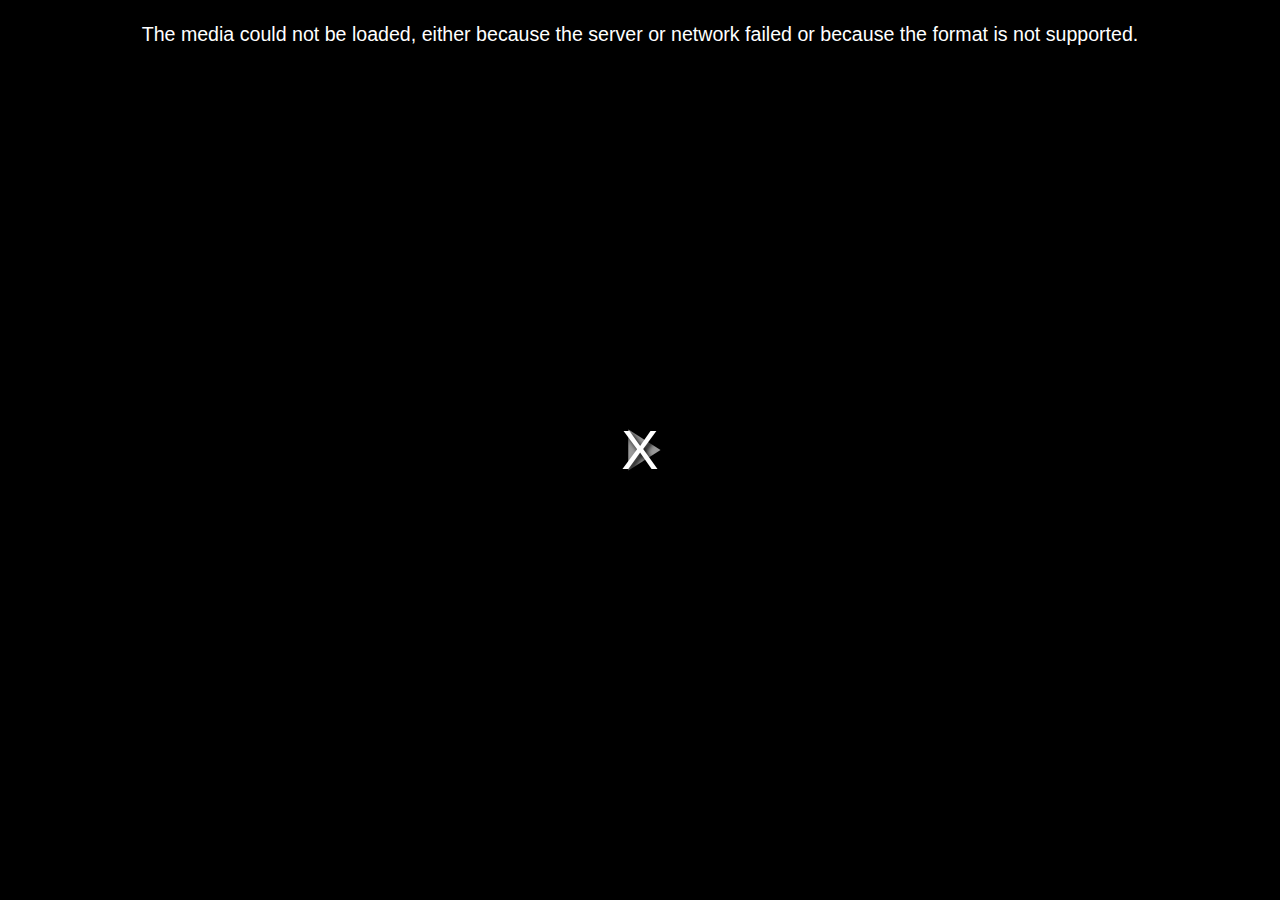
<file: content.html>
<html>
	<head>
		<meta charset='utf-8' />
		<meta http-equiv="X-UA-Compatible" content="chrome=1" />
		<meta name="description" content="War News Stream" />
		<title>War News Stream</title>
		<link href="video-js.min.css" rel="stylesheet">
		<link href="player-skin.css" rel="stylesheet">
        <script src="video.min.js"></script>
		<script src="videojs-contrib-hls.min.js"></script>
	</head>
	<body text="#AE0000" style="margin: 0px; padding:0px; height: 100%; width: 100%; overflow:hidden;" bgcolor="#000000">
		<video id="player" class="video-js vjs-default-skin" style="outline:none; width:100%; height:100%;" controls preload="auto" data-setup='{}'>
			<source src="https://hls.ssh101.com/live/05617932584/index.m3u8" type="application/x-mpegURL">
		</video>
		<script>
			var player = videojs('player');
			player.play();
		</script>
	</body>
</html>
</file>
<file: player-skin.css>
.video-js .vjs-menu-button-inline.vjs-slider-active,.video-js .vjs-menu-button-inline:focus,.video-js .vjs-menu-button-inline:hover,.video-js.vjs-no-flex .vjs-menu-button-inline {
    width: 10em
}

.video-js .vjs-controls-disabled .vjs-big-play-button {
    display: none!important
}

.video-js .vjs-control {
    width: 3em
}

.video-js .vjs-menu-button-inline:before {
    width: 1.5em
}

.vjs-menu-button-inline .vjs-menu {
    left: 3em
}

.vjs-paused.vjs-has-started.video-js .vjs-big-play-button,.video-js.vjs-ended .vjs-big-play-button,.video-js.vjs-paused .vjs-big-play-button {
    display: block
}

.video-js .vjs-load-progress div,.vjs-seeking .vjs-big-play-button,.vjs-waiting .vjs-big-play-button {
    display: none!important
}

.video-js .vjs-mouse-display:after,.video-js .vjs-play-progress:after {
    padding: 0 .4em .3em
}

.video-js.vjs-ended .vjs-loading-spinner {
    display: none;
}

.video-js.vjs-ended .vjs-big-play-button {
    display: block !important;
}

.video-js *,.video-js:after,.video-js:before {
    box-sizing: inherit;
    font-size: inherit;
    color: inherit;
    line-height: inherit
}

.video-js.vjs-fullscreen,.video-js.vjs-fullscreen .vjs-tech {
    width: 100%!important;
    height: 100%!important
}

.video-js {
    font-size: 14px;
    overflow: hidden
}

.video-js .vjs-control {
    color: inherit
}

.video-js .vjs-menu-button-inline:hover,.video-js.vjs-no-flex .vjs-menu-button-inline {
    width: 8.35em
}

.video-js .vjs-volume-menu-button.vjs-volume-menu-button-horizontal:hover .vjs-menu .vjs-menu-content {
    height: 3em;
    width: 6.35em
}

.video-js .vjs-control:focus:before,.video-js .vjs-control:hover:before {
    text-shadow: 0 0 1em #fff,0 0 1em #fff,0 0 1em #fff
}

.video-js .vjs-spacer,.video-js .vjs-time-control {
    display: -webkit-box;
    display: -moz-box;
    display: -ms-flexbox;
    display: -webkit-flex;
    display: flex;
    -webkit-box-flex: 1 1 auto;
    -moz-box-flex: 1 1 auto;
    -webkit-flex: 1 1 auto;
    -ms-flex: 1 1 auto;
    flex: 1 1 auto
}

.video-js .vjs-time-control {
    -webkit-box-flex: 0 1 auto;
    -moz-box-flex: 0 1 auto;
    -webkit-flex: 0 1 auto;
    -ms-flex: 0 1 auto;
    flex: 0 1 auto;
    width: auto
}

.video-js .vjs-time-control.vjs-time-divider {
    width: 14px
}

.video-js .vjs-time-control.vjs-time-divider div {
    width: 100%;
    text-align: center
}

.video-js .vjs-time-control.vjs-current-time {
    margin-left: 1em
}

.video-js .vjs-time-control .vjs-current-time-display,.video-js .vjs-time-control .vjs-duration-display {
    width: 100%
}

.video-js .vjs-time-control .vjs-current-time-display {
    text-align: right
}

.video-js .vjs-time-control .vjs-duration-display {
    text-align: left
}

.video-js .vjs-play-progress:before,.video-js .vjs-progress-control .vjs-play-progress:before,.video-js .vjs-remaining-time,.video-js .vjs-volume-level:after,.video-js .vjs-volume-level:before,.video-js.vjs-live .vjs-time-control.vjs-current-time,.video-js.vjs-live .vjs-time-control.vjs-duration,.video-js.vjs-live .vjs-time-control.vjs-time-divider,.video-js.vjs-no-flex .vjs-time-control.vjs-remaining-time {
    display: none
}

.video-js.vjs-no-flex .vjs-time-control {
    display: table-cell;
    width: 4em
}

.video-js .vjs-progress-control {
    position: absolute;
    left: 0;
    right: 0;
    width: 100%;
    height: .5em;
    top: -.5em
}

.video-js .vjs-progress-control .vjs-load-progress,.video-js .vjs-progress-control .vjs-play-progress,.video-js .vjs-progress-control .vjs-progress-holder {
    height: 100%
}

.video-js .vjs-progress-control .vjs-progress-holder {
    margin: 0
}

.video-js .vjs-progress-control:hover {
    height: 1.5em;
    top: -1.5em
}

.video-js .vjs-control-bar {
    -webkit-transition: -webkit-transform .1s ease 0s;
    -moz-transition: -moz-transform .1s ease 0s;
    -ms-transition: -ms-transform .1s ease 0s;
    -o-transition: -o-transform .1s ease 0s;
    transition: transform .1s ease 0s
}

.video-js.not-hover.vjs-has-started.vjs-paused.vjs-user-active .vjs-control-bar,.video-js.not-hover.vjs-has-started.vjs-paused.vjs-user-inactive .vjs-control-bar,.video-js.not-hover.vjs-has-started.vjs-playing.vjs-user-active .vjs-control-bar,.video-js.not-hover.vjs-has-started.vjs-playing.vjs-user-inactive .vjs-control-bar,.video-js.vjs-has-started.vjs-playing.vjs-user-inactive .vjs-control-bar {
    visibility: visible;
    opacity: 1;
    -webkit-backface-visibility: hidden;
    -webkit-transform: translateY(3em);
    -moz-transform: translateY(3em);
    -ms-transform: translateY(3em);
    -o-transform: translateY(3em);
    transform: translateY(3em);
    -webkit-transition: -webkit-transform 1s ease 0s;
    -moz-transition: -moz-transform 1s ease 0s;
    -ms-transition: -ms-transform 1s ease 0s;
    -o-transition: -o-transform 1s ease 0s;
    transition: transform 1s ease 0s
}

.video-js.not-hover.vjs-has-started.vjs-paused.vjs-user-active .vjs-progress-control,.video-js.not-hover.vjs-has-started.vjs-paused.vjs-user-inactive .vjs-progress-control,.video-js.not-hover.vjs-has-started.vjs-playing.vjs-user-active .vjs-progress-control,.video-js.not-hover.vjs-has-started.vjs-playing.vjs-user-inactive .vjs-progress-control,.video-js.vjs-has-started.vjs-playing.vjs-user-inactive .vjs-progress-control {
    height: .25em;
    top: -.25em;
    pointer-events: none;
    -webkit-transition: height 1s,top 1s;
    -moz-transition: height 1s,top 1s;
    -ms-transition: height 1s,top 1s;
    -o-transition: height 1s,top 1s;
    transition: height 1s,top 1s
}

.video-js.not-hover.vjs-has-started.vjs-paused.vjs-user-active.vjs-fullscreen .vjs-progress-control,.video-js.not-hover.vjs-has-started.vjs-paused.vjs-user-inactive.vjs-fullscreen .vjs-progress-control,.video-js.not-hover.vjs-has-started.vjs-playing.vjs-user-active.vjs-fullscreen .vjs-progress-control,.video-js.not-hover.vjs-has-started.vjs-playing.vjs-user-inactive.vjs-fullscreen .vjs-progress-control,.video-js.vjs-has-started.vjs-playing.vjs-user-inactive.vjs-fullscreen .vjs-progress-control {
    opacity: 0;
    -webkit-transition: opacity 1s ease 1s;
    -moz-transition: opacity 1s ease 1s;
    -ms-transition: opacity 1s ease 1s;
    -o-transition: opacity 1s ease 1s;
    transition: opacity 1s ease 1s
}

.video-js.vjs-live .vjs-live-control {
    margin-left: 1em
}

.video-js .vjs-big-play-button {
    top: 50%;
    left: 50%;
    margin-left: -1em;
    margin-top: -1em;
    width: 2em;
    height: 2em;
    line-height: 2em;
    border: none;
    border-radius: 50%;
    font-size: 3.5em;
    background-color: rgba(0,0,0,.45);
    color: #fff;
    -webkit-transition: border-color .4s,outline .4s,background-color .4s;
    -moz-transition: border-color .4s,outline .4s,background-color .4s;
    -ms-transition: border-color .4s,outline .4s,background-color .4s;
    -o-transition: border-color .4s,outline .4s,background-color .4s;
    transition: border-color .4s,outline .4s,background-color .4s
}

.video-js .vjs-menu-button-popup .vjs-menu {
    left: -3em
}

.video-js .vjs-menu-button-popup .vjs-menu .vjs-menu-content {
    background-color: transparent;
    width: 12em;
    left: -1.5em;
    padding-bottom: .5em
}

.video-js .vjs-menu-button-popup .vjs-menu .vjs-menu-item,.video-js .vjs-menu-button-popup .vjs-menu .vjs-menu-title {
    background-color: #151b17;
    margin: .3em 0;
    padding: .5em;
    border-radius: .3em
}

.video-js .vjs-menu-button-popup .vjs-menu .vjs-menu-item.vjs-selected {
    background-color: #2483d5
}

.video-js .vjs-big-play-button {
    background-color: rgba(0,0,0,0.5);
    font-size: 5em;
    border-radius: 0%;
    height: 1.8em !important;
    line-height: 1.8em !important;
    margin-top: -0.9em !important
}

.video-js:hover .vjs-big-play-button,.video-js .vjs-big-play-button:focus,.video-js .vjs-big-play-button:active {
    background-color: rgba(0,0,0,0.5)
}

.video-js .vjs-loading-spinner {
    border-color: rgba(0,0,0,0.5)
}

.video-js .vjs-control-bar2 {
    background-color: #000000
}

.video-js .vjs-control-bar {
    background-color: #000000 !important;
    color: #ffffff;
    font-size: 12px
}

.video-js .vjs-play-progress,.video-js  .vjs-volume-level {
    background-color: #ffffff
}
</file>
<file: video-js.min.css>
.video-js .vjs-big-play-button .vjs-icon-placeholder:before,.video-js .vjs-modal-dialog,.vjs-button>.vjs-icon-placeholder:before,.vjs-modal-dialog .vjs-modal-dialog-content{position:absolute;top:0;left:0;width:100%;height:100%}.video-js .vjs-big-play-button .vjs-icon-placeholder:before,.vjs-button>.vjs-icon-placeholder:before{text-align:center}@font-face{font-family:VideoJS;src:url(font/VideoJS.eot?#iefix) format("eot")}@font-face{font-family:VideoJS;src:url([data-uri]) format("woff"),url([data-uri]) format("truetype");font-weight:400;font-style:normal}.video-js .vjs-big-play-button .vjs-icon-placeholder:before,.video-js .vjs-play-control .vjs-icon-placeholder,.vjs-icon-play{font-family:VideoJS;font-weight:400;font-style:normal}.video-js .vjs-big-play-button .vjs-icon-placeholder:before,.video-js .vjs-play-control .vjs-icon-placeholder:before,.vjs-icon-play:before{content:"\f101"}.vjs-icon-play-circle{font-family:VideoJS;font-weight:400;font-style:normal}.vjs-icon-play-circle:before{content:"\f102"}.video-js .vjs-play-control.vjs-playing .vjs-icon-placeholder,.vjs-icon-pause{font-family:VideoJS;font-weight:400;font-style:normal}.video-js .vjs-play-control.vjs-playing .vjs-icon-placeholder:before,.vjs-icon-pause:before{content:"\f103"}.video-js .vjs-mute-control.vjs-vol-0 .vjs-icon-placeholder,.vjs-icon-volume-mute{font-family:VideoJS;font-weight:400;font-style:normal}.video-js .vjs-mute-control.vjs-vol-0 .vjs-icon-placeholder:before,.vjs-icon-volume-mute:before{content:"\f104"}.video-js .vjs-mute-control.vjs-vol-1 .vjs-icon-placeholder,.vjs-icon-volume-low{font-family:VideoJS;font-weight:400;font-style:normal}.video-js .vjs-mute-control.vjs-vol-1 .vjs-icon-placeholder:before,.vjs-icon-volume-low:before{content:"\f105"}.video-js .vjs-mute-control.vjs-vol-2 .vjs-icon-placeholder,.vjs-icon-volume-mid{font-family:VideoJS;font-weight:400;font-style:normal}.video-js .vjs-mute-control.vjs-vol-2 .vjs-icon-placeholder:before,.vjs-icon-volume-mid:before{content:"\f106"}.video-js .vjs-mute-control .vjs-icon-placeholder,.vjs-icon-volume-high{font-family:VideoJS;font-weight:400;font-style:normal}.video-js .vjs-mute-control .vjs-icon-placeholder:before,.vjs-icon-volume-high:before{content:"\f107"}.video-js .vjs-fullscreen-control .vjs-icon-placeholder,.vjs-icon-fullscreen-enter{font-family:VideoJS;font-weight:400;font-style:normal}.video-js .vjs-fullscreen-control .vjs-icon-placeholder:before,.vjs-icon-fullscreen-enter:before{content:"\f108"}.video-js.vjs-fullscreen .vjs-fullscreen-control .vjs-icon-placeholder,.vjs-icon-fullscreen-exit{font-family:VideoJS;font-weight:400;font-style:normal}.video-js.vjs-fullscreen .vjs-fullscreen-control .vjs-icon-placeholder:before,.vjs-icon-fullscreen-exit:before{content:"\f109"}.vjs-icon-square{font-family:VideoJS;font-weight:400;font-style:normal}.vjs-icon-square:before{content:"\f10a"}.vjs-icon-spinner{font-family:VideoJS;font-weight:400;font-style:normal}.vjs-icon-spinner:before{content:"\f10b"}.video-js .vjs-subs-caps-button .vjs-icon-placeholder,.video-js .vjs-subtitles-button .vjs-icon-placeholder,.video-js.video-js:lang(en-AU) .vjs-subs-caps-button .vjs-icon-placeholder,.video-js.video-js:lang(en-GB) .vjs-subs-caps-button .vjs-icon-placeholder,.video-js.video-js:lang(en-IE) .vjs-subs-caps-button .vjs-icon-placeholder,.video-js.video-js:lang(en-NZ) .vjs-subs-caps-button .vjs-icon-placeholder,.vjs-icon-subtitles{font-family:VideoJS;font-weight:400;font-style:normal}.video-js .vjs-subs-caps-button .vjs-icon-placeholder:before,.video-js .vjs-subtitles-button .vjs-icon-placeholder:before,.video-js.video-js:lang(en-AU) .vjs-subs-caps-button .vjs-icon-placeholder:before,.video-js.video-js:lang(en-GB) .vjs-subs-caps-button .vjs-icon-placeholder:before,.video-js.video-js:lang(en-IE) .vjs-subs-caps-button .vjs-icon-placeholder:before,.video-js.video-js:lang(en-NZ) .vjs-subs-caps-button .vjs-icon-placeholder:before,.vjs-icon-subtitles:before{content:"\f10c"}.video-js .vjs-captions-button .vjs-icon-placeholder,.video-js:lang(en) .vjs-subs-caps-button .vjs-icon-placeholder,.video-js:lang(fr-CA) .vjs-subs-caps-button .vjs-icon-placeholder,.vjs-icon-captions{font-family:VideoJS;font-weight:400;font-style:normal}.video-js .vjs-captions-button .vjs-icon-placeholder:before,.video-js:lang(en) .vjs-subs-caps-button .vjs-icon-placeholder:before,.video-js:lang(fr-CA) .vjs-subs-caps-button .vjs-icon-placeholder:before,.vjs-icon-captions:before{content:"\f10d"}.video-js .vjs-chapters-button .vjs-icon-placeholder,.vjs-icon-chapters{font-family:VideoJS;font-weight:400;font-style:normal}.video-js .vjs-chapters-button .vjs-icon-placeholder:before,.vjs-icon-chapters:before{content:"\f10e"}.vjs-icon-share{font-family:VideoJS;font-weight:400;font-style:normal}.vjs-icon-share:before{content:"\f10f"}.vjs-icon-cog{font-family:VideoJS;font-weight:400;font-style:normal}.vjs-icon-cog:before{content:"\f110"}.video-js .vjs-play-progress,.video-js .vjs-volume-level,.vjs-icon-circle{font-family:VideoJS;font-weight:400;font-style:normal}.video-js .vjs-play-progress:before,.video-js .vjs-volume-level:before,.vjs-icon-circle:before{content:"\f111"}.vjs-icon-circle-outline{font-family:VideoJS;font-weight:400;font-style:normal}.vjs-icon-circle-outline:before{content:"\f112"}.vjs-icon-circle-inner-circle{font-family:VideoJS;font-weight:400;font-style:normal}.vjs-icon-circle-inner-circle:before{content:"\f113"}.vjs-icon-hd{font-family:VideoJS;font-weight:400;font-style:normal}.vjs-icon-hd:before{content:"\f114"}.video-js .vjs-control.vjs-close-button .vjs-icon-placeholder,.vjs-icon-cancel{font-family:VideoJS;font-weight:400;font-style:normal}.video-js .vjs-control.vjs-close-button .vjs-icon-placeholder:before,.vjs-icon-cancel:before{content:"\f115"}.video-js .vjs-play-control.vjs-ended .vjs-icon-placeholder,.vjs-icon-replay{font-family:VideoJS;font-weight:400;font-style:normal}.video-js .vjs-play-control.vjs-ended .vjs-icon-placeholder:before,.vjs-icon-replay:before{content:"\f116"}.vjs-icon-facebook{font-family:VideoJS;font-weight:400;font-style:normal}.vjs-icon-facebook:before{content:"\f117"}.vjs-icon-gplus{font-family:VideoJS;font-weight:400;font-style:normal}.vjs-icon-gplus:before{content:"\f118"}.vjs-icon-linkedin{font-family:VideoJS;font-weight:400;font-style:normal}.vjs-icon-linkedin:before{content:"\f119"}.vjs-icon-twitter{font-family:VideoJS;font-weight:400;font-style:normal}.vjs-icon-twitter:before{content:"\f11a"}.vjs-icon-tumblr{font-family:VideoJS;font-weight:400;font-style:normal}.vjs-icon-tumblr:before{content:"\f11b"}.vjs-icon-pinterest{font-family:VideoJS;font-weight:400;font-style:normal}.vjs-icon-pinterest:before{content:"\f11c"}.video-js .vjs-descriptions-button .vjs-icon-placeholder,.vjs-icon-audio-description{font-family:VideoJS;font-weight:400;font-style:normal}.video-js .vjs-descriptions-button .vjs-icon-placeholder:before,.vjs-icon-audio-description:before{content:"\f11d"}.video-js .vjs-audio-button .vjs-icon-placeholder,.vjs-icon-audio{font-family:VideoJS;font-weight:400;font-style:normal}.video-js .vjs-audio-button .vjs-icon-placeholder:before,.vjs-icon-audio:before{content:"\f11e"}.video-js{display:block;vertical-align:top;box-sizing:border-box;color:#fff;background-color:#000;position:relative;padding:0;font-size:10px;line-height:1;font-weight:400;font-style:normal;font-family:Arial,Helvetica,sans-serif}.video-js:-moz-full-screen{position:absolute}.video-js:-webkit-full-screen{width:100%!important;height:100%!important}.video-js[tabindex="-1"]{outline:0}.video-js *,.video-js :after,.video-js :before{box-sizing:inherit}.video-js ul{font-family:inherit;font-size:inherit;line-height:inherit;list-style-position:outside;margin-left:0;margin-right:0;margin-top:0;margin-bottom:0}.video-js.vjs-16-9,.video-js.vjs-4-3,.video-js.vjs-fluid{width:100%;max-width:100%;height:0}.video-js.vjs-16-9{padding-top:56.25%}.video-js.vjs-4-3{padding-top:75%}.video-js.vjs-fill{width:100%;height:100%}.video-js .vjs-tech{position:absolute;top:0;left:0;width:100%;height:100%}body.vjs-full-window{padding:0;margin:0;height:100%;overflow-y:auto}.vjs-full-window .video-js.vjs-fullscreen{position:fixed;overflow:hidden;z-index:1000;left:0;top:0;bottom:0;right:0}.video-js.vjs-fullscreen{width:100%!important;height:100%!important;padding-top:0!important}.video-js.vjs-fullscreen.vjs-user-inactive{cursor:none}.vjs-hidden{display:none!important}.vjs-disabled{opacity:.5;cursor:default}.video-js .vjs-offscreen{height:1px;left:-9999px;position:absolute;top:0;width:1px}.vjs-lock-showing{display:block!important;opacity:1;visibility:visible}.vjs-no-js{padding:20px;color:#fff;background-color:#000;font-size:18px;font-family:Arial,Helvetica,sans-serif;text-align:center;width:300px;height:150px;margin:0 auto}.vjs-no-js a,.vjs-no-js a:visited{color:#66a8cc}.video-js .vjs-big-play-button{font-size:3em;line-height:1.5em;height:1.5em;width:3em;display:block;position:absolute;top:10px;left:10px;padding:0;cursor:pointer;opacity:1;border:.06666em solid #fff;background-color:#2b333f;background-color:rgba(43,51,63,.7);-webkit-border-radius:.3em;-moz-border-radius:.3em;border-radius:.3em;-webkit-transition:all .4s;-moz-transition:all .4s;-ms-transition:all .4s;-o-transition:all .4s;transition:all .4s}.vjs-big-play-centered .vjs-big-play-button{top:50%;left:50%;margin-top:-.75em;margin-left:-1.5em}.video-js .vjs-big-play-button:focus,.video-js:hover .vjs-big-play-button{border-color:#fff;background-color:#73859f;background-color:rgba(115,133,159,.5);-webkit-transition:all 0s;-moz-transition:all 0s;-ms-transition:all 0s;-o-transition:all 0s;transition:all 0s}.vjs-controls-disabled .vjs-big-play-button,.vjs-error .vjs-big-play-button,.vjs-has-started .vjs-big-play-button,.vjs-using-native-controls .vjs-big-play-button{display:none}.vjs-has-started.vjs-paused.vjs-show-big-play-button-on-pause .vjs-big-play-button{display:block}.video-js button{background:0 0;border:none;color:inherit;display:inline-block;overflow:visible;font-size:inherit;line-height:inherit;text-transform:none;text-decoration:none;transition:none;-webkit-appearance:none;-moz-appearance:none;appearance:none}.vjs-control .vjs-button{width:100%;height:100%}.video-js .vjs-control.vjs-close-button{cursor:pointer;height:3em;position:absolute;right:0;top:.5em;z-index:2}.video-js .vjs-modal-dialog{background:rgba(0,0,0,.8);background:-webkit-linear-gradient(-90deg,rgba(0,0,0,.8),rgba(255,255,255,0));background:linear-gradient(180deg,rgba(0,0,0,.8),rgba(255,255,255,0));overflow:auto;box-sizing:content-box}.video-js .vjs-modal-dialog>*{box-sizing:border-box}.vjs-modal-dialog .vjs-modal-dialog-content{font-size:1.2em;line-height:1.5;padding:20px 24px;z-index:1}.vjs-menu-button{cursor:pointer}.vjs-menu-button.vjs-disabled{cursor:default}.vjs-workinghover .vjs-menu-button.vjs-disabled:hover .vjs-menu{display:none}.vjs-menu .vjs-menu-content{display:block;padding:0;margin:0;font-family:Arial,Helvetica,sans-serif;overflow:auto;box-sizing:content-box}.vjs-menu .vjs-menu-content>*{box-sizing:border-box}.vjs-scrubbing .vjs-menu-button:hover .vjs-menu{display:none}.vjs-menu li{list-style:none;margin:0;padding:.2em 0;line-height:1.4em;font-size:1.2em;text-align:center;text-transform:lowercase}.vjs-menu li.vjs-menu-item:focus,.vjs-menu li.vjs-menu-item:hover{background-color:#73859f;background-color:rgba(115,133,159,.5)}.vjs-menu li.vjs-selected,.vjs-menu li.vjs-selected:focus,.vjs-menu li.vjs-selected:hover{background-color:#fff;color:#2b333f}.vjs-menu li.vjs-menu-title{text-align:center;text-transform:uppercase;font-size:1em;line-height:2em;padding:0;margin:0 0 .3em 0;font-weight:700;cursor:default}.vjs-menu-button-popup .vjs-menu{display:none;position:absolute;bottom:0;width:10em;left:-3em;height:0;margin-bottom:1.5em;border-top-color:rgba(43,51,63,.7)}.vjs-menu-button-popup .vjs-menu .vjs-menu-content{background-color:#2b333f;background-color:rgba(43,51,63,.7);position:absolute;width:100%;bottom:1.5em;max-height:15em}.vjs-menu-button-popup .vjs-menu.vjs-lock-showing,.vjs-workinghover .vjs-menu-button-popup:hover .vjs-menu{display:block}.video-js .vjs-menu-button-inline{-webkit-transition:all .4s;-moz-transition:all .4s;-ms-transition:all .4s;-o-transition:all .4s;transition:all .4s;overflow:hidden}.video-js .vjs-menu-button-inline:before{width:2.222222222em}.video-js .vjs-menu-button-inline.vjs-slider-active,.video-js .vjs-menu-button-inline:focus,.video-js .vjs-menu-button-inline:hover,.video-js.vjs-no-flex .vjs-menu-button-inline{width:12em}.vjs-menu-button-inline .vjs-menu{opacity:0;height:100%;width:auto;position:absolute;left:4em;top:0;padding:0;margin:0;-webkit-transition:all .4s;-moz-transition:all .4s;-ms-transition:all .4s;-o-transition:all .4s;transition:all .4s}.vjs-menu-button-inline.vjs-slider-active .vjs-menu,.vjs-menu-button-inline:focus .vjs-menu,.vjs-menu-button-inline:hover .vjs-menu{display:block;opacity:1}.vjs-no-flex .vjs-menu-button-inline .vjs-menu{display:block;opacity:1;position:relative;width:auto}.vjs-no-flex .vjs-menu-button-inline.vjs-slider-active .vjs-menu,.vjs-no-flex .vjs-menu-button-inline:focus .vjs-menu,.vjs-no-flex .vjs-menu-button-inline:hover .vjs-menu{width:auto}.vjs-menu-button-inline .vjs-menu-content{width:auto;height:100%;margin:0;overflow:hidden}.video-js .vjs-control-bar{display:none;width:100%;position:absolute;bottom:0;left:0;right:0;height:3em;background-color:#2b333f;background-color:rgba(43,51,63,.7)}.vjs-has-started .vjs-control-bar{display:-webkit-box;display:-webkit-flex;display:-ms-flexbox;display:flex;visibility:visible;opacity:1;-webkit-transition:visibility .1s,opacity .1s;-moz-transition:visibility .1s,opacity .1s;-ms-transition:visibility .1s,opacity .1s;-o-transition:visibility .1s,opacity .1s;transition:visibility .1s,opacity .1s}.vjs-has-started.vjs-user-inactive.vjs-playing .vjs-control-bar{visibility:visible;opacity:0;-webkit-transition:visibility 1s,opacity 1s;-moz-transition:visibility 1s,opacity 1s;-ms-transition:visibility 1s,opacity 1s;-o-transition:visibility 1s,opacity 1s;transition:visibility 1s,opacity 1s}.vjs-controls-disabled .vjs-control-bar,.vjs-error .vjs-control-bar,.vjs-using-native-controls .vjs-control-bar{display:none!important}.vjs-audio.vjs-has-started.vjs-user-inactive.vjs-playing .vjs-control-bar{opacity:1;visibility:visible}.vjs-has-started.vjs-no-flex .vjs-control-bar{display:table}.video-js .vjs-control{position:relative;text-align:center;margin:0;padding:0;height:100%;width:4em;-webkit-box-flex:none;-moz-box-flex:none;-webkit-flex:none;-ms-flex:none;flex:none}.vjs-button>.vjs-icon-placeholder:before{font-size:1.8em;line-height:1.67}.video-js .vjs-control:focus,.video-js .vjs-control:focus:before,.video-js .vjs-control:hover:before{text-shadow:0 0 1em #fff}.video-js .vjs-control-text{border:0;clip:rect(0 0 0 0);height:1px;overflow:hidden;padding:0;position:absolute;width:1px}.vjs-no-flex .vjs-control{display:table-cell;vertical-align:middle}.video-js .vjs-custom-control-spacer{display:none}.video-js .vjs-progress-control{cursor:pointer;-webkit-box-flex:auto;-moz-box-flex:auto;-webkit-flex:auto;-ms-flex:auto;flex:auto;display:-webkit-box;display:-webkit-flex;display:-ms-flexbox;display:flex;-webkit-box-align:center;-webkit-align-items:center;-ms-flex-align:center;align-items:center;min-width:4em}.vjs-live .vjs-progress-control{display:none}.vjs-no-flex .vjs-progress-control{width:auto}.video-js .vjs-progress-holder{-webkit-box-flex:auto;-moz-box-flex:auto;-webkit-flex:auto;-ms-flex:auto;flex:auto;-webkit-transition:all .2s;-moz-transition:all .2s;-ms-transition:all .2s;-o-transition:all .2s;transition:all .2s;height:.3em}.video-js .vjs-progress-control .vjs-progress-holder{margin:0 10px}.video-js .vjs-progress-control:hover .vjs-progress-holder{font-size:1.666666666666666666em}.video-js .vjs-progress-holder .vjs-load-progress,.video-js .vjs-progress-holder .vjs-load-progress div,.video-js .vjs-progress-holder .vjs-play-progress{position:absolute;display:block;height:100%;margin:0;padding:0;width:0;left:0;top:0}.video-js .vjs-play-progress{background-color:#fff}.video-js .vjs-play-progress:before{font-size:.9em;position:absolute;right:-.5em;top:-.333333333333333em;z-index:1}.video-js .vjs-load-progress{background:#bfc7d3;background:rgba(115,133,159,.5)}.video-js .vjs-load-progress div{background:#fff;background:rgba(115,133,159,.75)}.video-js .vjs-time-tooltip{background-color:#fff;background-color:rgba(255,255,255,.8);-webkit-border-radius:.3em;-moz-border-radius:.3em;border-radius:.3em;color:#000;float:right;font-family:Arial,Helvetica,sans-serif;font-size:1em;padding:6px 8px 8px 8px;pointer-events:none;position:relative;top:-3.4em;visibility:hidden;z-index:1}.video-js .vjs-progress-holder:focus .vjs-time-tooltip{display:none}.video-js .vjs-progress-control:hover .vjs-progress-holder:focus .vjs-time-tooltip,.video-js .vjs-progress-control:hover .vjs-time-tooltip{display:block;font-size:.6em;visibility:visible}.video-js .vjs-progress-control .vjs-mouse-display{display:none;position:absolute;width:1px;height:100%;background-color:#000;z-index:1}.vjs-no-flex .vjs-progress-control .vjs-mouse-display{z-index:0}.video-js .vjs-progress-control:hover .vjs-mouse-display{display:block}.video-js.vjs-user-inactive .vjs-progress-control .vjs-mouse-display{visibility:hidden;opacity:0;-webkit-transition:visibility 1s,opacity 1s;-moz-transition:visibility 1s,opacity 1s;-ms-transition:visibility 1s,opacity 1s;-o-transition:visibility 1s,opacity 1s;transition:visibility 1s,opacity 1s}.video-js.vjs-user-inactive.vjs-no-flex .vjs-progress-control .vjs-mouse-display{display:none}.vjs-mouse-display .vjs-time-tooltip{color:#fff;background-color:#000;background-color:rgba(0,0,0,.8)}.video-js .vjs-slider{position:relative;cursor:pointer;padding:0;margin:0 .45em 0 .45em;-webkit-user-select:none;-moz-user-select:none;-ms-user-select:none;user-select:none;background-color:#73859f;background-color:rgba(115,133,159,.5)}.video-js .vjs-slider:focus{text-shadow:0 0 1em #fff;-webkit-box-shadow:0 0 1em #fff;-moz-box-shadow:0 0 1em #fff;box-shadow:0 0 1em #fff}.video-js .vjs-mute-control{cursor:pointer;-webkit-box-flex:none;-moz-box-flex:none;-webkit-flex:none;-ms-flex:none;flex:none;padding-left:2em;padding-right:2em;padding-bottom:3em}.video-js .vjs-volume-control{cursor:pointer;margin-right:1em;display:-webkit-box;display:-webkit-flex;display:-ms-flexbox;display:flex}.video-js .vjs-volume-control.vjs-volume-horizontal{width:5em}.video-js .vjs-volume-panel .vjs-volume-control{visibility:visible;opacity:0;width:1px;height:1px;margin-left:-1px}.video-js .vjs-volume-panel{-webkit-transition:width 1s;-moz-transition:width 1s;-ms-transition:width 1s;-o-transition:width 1s;transition:width 1s}.video-js .vjs-volume-panel .vjs-mute-control:active~.vjs-volume-control,.video-js .vjs-volume-panel .vjs-mute-control:focus~.vjs-volume-control,.video-js .vjs-volume-panel .vjs-mute-control:hover~.vjs-volume-control,.video-js .vjs-volume-panel .vjs-volume-control.vjs-slider-active,.video-js .vjs-volume-panel .vjs-volume-control:active,.video-js .vjs-volume-panel .vjs-volume-control:focus,.video-js .vjs-volume-panel .vjs-volume-control:hover,.video-js .vjs-volume-panel:active .vjs-volume-control,.video-js .vjs-volume-panel:focus .vjs-volume-control,.video-js .vjs-volume-panel:hover .vjs-volume-control{visibility:visible;opacity:1;position:relative;-webkit-transition:visibility .1s,opacity .1s,height .1s,width .1s,left 0s,top 0s;-moz-transition:visibility .1s,opacity .1s,height .1s,width .1s,left 0s,top 0s;-ms-transition:visibility .1s,opacity .1s,height .1s,width .1s,left 0s,top 0s;-o-transition:visibility .1s,opacity .1s,height .1s,width .1s,left 0s,top 0s;transition:visibility .1s,opacity .1s,height .1s,width .1s,left 0s,top 0s}.video-js .vjs-volume-panel .vjs-mute-control:active~.vjs-volume-control.vjs-volume-horizontal,.video-js .vjs-volume-panel .vjs-mute-control:focus~.vjs-volume-control.vjs-volume-horizontal,.video-js .vjs-volume-panel .vjs-mute-control:hover~.vjs-volume-control.vjs-volume-horizontal,.video-js .vjs-volume-panel .vjs-volume-control.vjs-slider-active.vjs-volume-horizontal,.video-js .vjs-volume-panel .vjs-volume-control:active.vjs-volume-horizontal,.video-js .vjs-volume-panel .vjs-volume-control:focus.vjs-volume-horizontal,.video-js .vjs-volume-panel .vjs-volume-control:hover.vjs-volume-horizontal,.video-js .vjs-volume-panel:active .vjs-volume-control.vjs-volume-horizontal,.video-js .vjs-volume-panel:focus .vjs-volume-control.vjs-volume-horizontal,.video-js .vjs-volume-panel:hover .vjs-volume-control.vjs-volume-horizontal{width:5em;height:3em}.video-js .vjs-volume-panel.vjs-volume-panel-horizontal.vjs-slider-active,.video-js .vjs-volume-panel.vjs-volume-panel-horizontal:active,.video-js .vjs-volume-panel.vjs-volume-panel-horizontal:focus,.video-js .vjs-volume-panel.vjs-volume-panel-horizontal:hover{width:9em;-webkit-transition:width .1s;-moz-transition:width .1s;-ms-transition:width .1s;-o-transition:width .1s;transition:width .1s}.video-js .vjs-volume-panel .vjs-volume-control.vjs-volume-vertical{height:8em;width:3em;left:-3.5em;-webkit-transition:visibility 1s,opacity 1s,height 1s 1s,width 1s 1s,left 1s 1s,top 1s 1s;-moz-transition:visibility 1s,opacity 1s,height 1s 1s,width 1s 1s,left 1s 1s,top 1s 1s;-ms-transition:visibility 1s,opacity 1s,height 1s 1s,width 1s 1s,left 1s 1s,top 1s 1s;-o-transition:visibility 1s,opacity 1s,height 1s 1s,width 1s 1s,left 1s 1s,top 1s 1s;transition:visibility 1s,opacity 1s,height 1s 1s,width 1s 1s,left 1s 1s,top 1s 1s}.video-js .vjs-volume-panel .vjs-volume-control.vjs-volume-horizontal{-webkit-transition:visibility 1s,opacity 1s,height 1s 1s,width 1s,left 1s 1s,top 1s 1s;-moz-transition:visibility 1s,opacity 1s,height 1s 1s,width 1s,left 1s 1s,top 1s 1s;-ms-transition:visibility 1s,opacity 1s,height 1s 1s,width 1s,left 1s 1s,top 1s 1s;-o-transition:visibility 1s,opacity 1s,height 1s 1s,width 1s,left 1s 1s,top 1s 1s;transition:visibility 1s,opacity 1s,height 1s 1s,width 1s,left 1s 1s,top 1s 1s}.video-js.vjs-no-flex .vjs-volume-panel .vjs-volume-control.vjs-volume-horizontal{width:5em;height:3em;visibility:visible;opacity:1;position:relative;-webkit-transition:none;-moz-transition:none;-ms-transition:none;-o-transition:none;transition:none}.video-js.vjs-no-flex .vjs-volume-control.vjs-volume-vertical,.video-js.vjs-no-flex .vjs-volume-panel .vjs-volume-control.vjs-volume-vertical{position:absolute;bottom:3em;left:.5em}.video-js .vjs-volume-panel{display:-webkit-box;display:-webkit-flex;display:-ms-flexbox;display:flex}.video-js .vjs-volume-bar{margin:1.35em .45em}.vjs-volume-bar.vjs-slider-horizontal{width:5em;height:.3em}.vjs-volume-bar.vjs-slider-vertical{width:.3em;height:5em;margin:1.35em auto}.video-js .vjs-volume-level{position:absolute;bottom:0;left:0;background-color:#fff}.video-js .vjs-volume-level:before{position:absolute;font-size:.9em}.vjs-slider-vertical .vjs-volume-level{width:.3em}.vjs-slider-vertical .vjs-volume-level:before{top:-.5em;left:-.3em}.vjs-slider-horizontal .vjs-volume-level{height:.3em}.vjs-slider-horizontal .vjs-volume-level:before{top:-.3em;right:-.5em}.video-js .vjs-volume-panel.vjs-volume-panel-vertical{width:4em}.vjs-volume-bar.vjs-slider-vertical .vjs-volume-level{height:100%}.vjs-volume-bar.vjs-slider-horizontal .vjs-volume-level{width:100%}.video-js .vjs-volume-vertical{width:3em;height:8em;bottom:8em;background-color:#2b333f;background-color:rgba(43,51,63,.7)}.video-js .vjs-volume-horizontal .vjs-menu{left:-2em}.vjs-poster{display:inline-block;vertical-align:middle;background-repeat:no-repeat;background-position:50% 50%;background-size:contain;background-color:#000;cursor:pointer;margin:0;padding:0;position:absolute;top:0;right:0;bottom:0;left:0;height:100%}.vjs-poster img{display:block;vertical-align:middle;margin:0 auto;max-height:100%;padding:0;width:100%}.vjs-has-started .vjs-poster{display:none}.vjs-audio.vjs-has-started .vjs-poster{display:block}.vjs-using-native-controls .vjs-poster{display:none}.video-js .vjs-live-control{display:-webkit-box;display:-webkit-flex;display:-ms-flexbox;display:flex;-webkit-box-align:flex-start;-webkit-align-items:flex-start;-ms-flex-align:flex-start;align-items:flex-start;-webkit-box-flex:auto;-moz-box-flex:auto;-webkit-flex:auto;-ms-flex:auto;flex:auto;font-size:1em;line-height:3em}.vjs-no-flex .vjs-live-control{display:table-cell;width:auto;text-align:left}.video-js .vjs-time-control{-webkit-box-flex:none;-moz-box-flex:none;-webkit-flex:none;-ms-flex:none;flex:none;font-size:1em;line-height:3em;min-width:2em;width:auto;padding-left:1em;padding-right:1em}.vjs-live .vjs-time-control{display:none}.video-js .vjs-current-time,.vjs-no-flex .vjs-current-time{display:none}.vjs-no-flex .vjs-remaining-time.vjs-time-control.vjs-control{width:0!important;white-space:nowrap}.video-js .vjs-duration,.vjs-no-flex .vjs-duration{display:none}.vjs-time-divider{display:none;line-height:3em}.vjs-live .vjs-time-divider{display:none}.video-js .vjs-play-control .vjs-icon-placeholder{cursor:pointer;-webkit-box-flex:none;-moz-box-flex:none;-webkit-flex:none;-ms-flex:none;flex:none}.vjs-text-track-display{position:absolute;bottom:3em;left:0;right:0;top:0;pointer-events:none}.video-js.vjs-user-inactive.vjs-playing .vjs-text-track-display{bottom:1em}.video-js .vjs-text-track{font-size:1.4em;text-align:center;margin-bottom:.1em;background-color:#000;background-color:rgba(0,0,0,.5)}.vjs-subtitles{color:#fff}.vjs-captions{color:#fc6}.vjs-tt-cue{display:block}video::-webkit-media-text-track-display{-moz-transform:translateY(-3em);-ms-transform:translateY(-3em);-o-transform:translateY(-3em);-webkit-transform:translateY(-3em);transform:translateY(-3em)}.video-js.vjs-user-inactive.vjs-playing video::-webkit-media-text-track-display{-moz-transform:translateY(-1.5em);-ms-transform:translateY(-1.5em);-o-transform:translateY(-1.5em);-webkit-transform:translateY(-1.5em);transform:translateY(-1.5em)}.video-js .vjs-fullscreen-control{cursor:pointer;-webkit-box-flex:none;-moz-box-flex:none;-webkit-flex:none;-ms-flex:none;flex:none}.vjs-playback-rate .vjs-playback-rate-value,.vjs-playback-rate>.vjs-menu-button{position:absolute;top:0;left:0;width:100%;height:100%}.vjs-playback-rate .vjs-playback-rate-value{pointer-events:none;font-size:1.5em;line-height:2;text-align:center}.vjs-playback-rate .vjs-menu{width:4em;left:0}.vjs-error .vjs-error-display .vjs-modal-dialog-content{font-size:1.4em;text-align:center}.vjs-error .vjs-error-display:before{color:#fff;content:'X';font-family:Arial,Helvetica,sans-serif;font-size:4em;left:0;line-height:1;margin-top:-.5em;position:absolute;text-shadow:.05em .05em .1em #000;text-align:center;top:50%;vertical-align:middle;width:100%}.vjs-loading-spinner{display:none;position:absolute;top:50%;left:50%;margin:-25px 0 0 -25px;opacity:.85;text-align:left;border:6px solid rgba(43,51,63,.7);box-sizing:border-box;background-clip:padding-box;width:50px;height:50px;border-radius:25px}.vjs-seeking .vjs-loading-spinner,.vjs-waiting .vjs-loading-spinner{display:block}.vjs-loading-spinner:after,.vjs-loading-spinner:before{content:"";position:absolute;margin:-6px;box-sizing:inherit;width:inherit;height:inherit;border-radius:inherit;opacity:1;border:inherit;border-color:transparent;border-top-color:#fff}.vjs-seeking .vjs-loading-spinner:after,.vjs-seeking .vjs-loading-spinner:before,.vjs-waiting .vjs-loading-spinner:after,.vjs-waiting .vjs-loading-spinner:before{-webkit-animation:vjs-spinner-spin 1.1s cubic-bezier(.6,.2,0,.8) infinite,vjs-spinner-fade 1.1s linear infinite;animation:vjs-spinner-spin 1.1s cubic-bezier(.6,.2,0,.8) infinite,vjs-spinner-fade 1.1s linear infinite}.vjs-seeking .vjs-loading-spinner:before,.vjs-waiting .vjs-loading-spinner:before{border-top-color:#fff}.vjs-seeking .vjs-loading-spinner:after,.vjs-waiting .vjs-loading-spinner:after{border-top-color:#fff;-webkit-animation-delay:.44s;animation-delay:.44s}@keyframes vjs-spinner-spin{100%{transform:rotate(360deg)}}@-webkit-keyframes vjs-spinner-spin{100%{-webkit-transform:rotate(360deg)}}@keyframes vjs-spinner-fade{0%{border-top-color:#73859f}20%{border-top-color:#73859f}35%{border-top-color:#fff}60%{border-top-color:#73859f}100%{border-top-color:#73859f}}@-webkit-keyframes vjs-spinner-fade{0%{border-top-color:#73859f}20%{border-top-color:#73859f}35%{border-top-color:#fff}60%{border-top-color:#73859f}100%{border-top-color:#73859f}}.vjs-chapters-button .vjs-menu ul{width:24em}.video-js .vjs-subs-caps-button+.vjs-menu .vjs-captions-menu-item .vjs-menu-item-text .vjs-icon-placeholder{position:absolute}.video-js .vjs-subs-caps-button+.vjs-menu .vjs-captions-menu-item .vjs-menu-item-text .vjs-icon-placeholder:before{font-family:VideoJS;content:"\f10d";font-size:1.5em;line-height:inherit}.video-js.vjs-layout-tiny:not(.vjs-fullscreen) .vjs-custom-control-spacer{-webkit-box-flex:auto;-moz-box-flex:auto;-webkit-flex:auto;-ms-flex:auto;flex:auto}.video-js.vjs-layout-tiny:not(.vjs-fullscreen).vjs-no-flex .vjs-custom-control-spacer{width:auto}.video-js.vjs-layout-tiny:not(.vjs-fullscreen) .vjs-audio-button,.video-js.vjs-layout-tiny:not(.vjs-fullscreen) .vjs-captions-button,.video-js.vjs-layout-tiny:not(.vjs-fullscreen) .vjs-chapters-button,.video-js.vjs-layout-tiny:not(.vjs-fullscreen) .vjs-current-time,.video-js.vjs-layout-tiny:not(.vjs-fullscreen) .vjs-descriptions-button,.video-js.vjs-layout-tiny:not(.vjs-fullscreen) .vjs-duration,.video-js.vjs-layout-tiny:not(.vjs-fullscreen) .vjs-mute-control,.video-js.vjs-layout-tiny:not(.vjs-fullscreen) .vjs-playback-rate,.video-js.vjs-layout-tiny:not(.vjs-fullscreen) .vjs-progress-control,.video-js.vjs-layout-tiny:not(.vjs-fullscreen) .vjs-remaining-time,.video-js.vjs-layout-tiny:not(.vjs-fullscreen) .vjs-subtitles-button,.video-js.vjs-layout-tiny:not(.vjs-fullscreen) .vjs-time-divider,.video-js.vjs-layout-tiny:not(.vjs-fullscreen) .vjs-volume-control{display:none}.video-js.vjs-layout-x-small:not(.vjs-fullscreen) .vjs-audio-button,.video-js.vjs-layout-x-small:not(.vjs-fullscreen) .vjs-captions-button,.video-js.vjs-layout-x-small:not(.vjs-fullscreen) .vjs-chapters-button,.video-js.vjs-layout-x-small:not(.vjs-fullscreen) .vjs-current-time,.video-js.vjs-layout-x-small:not(.vjs-fullscreen) .vjs-descriptions-button,.video-js.vjs-layout-x-small:not(.vjs-fullscreen) .vjs-duration,.video-js.vjs-layout-x-small:not(.vjs-fullscreen) .vjs-mute-control,.video-js.vjs-layout-x-small:not(.vjs-fullscreen) .vjs-playback-rate,.video-js.vjs-layout-x-small:not(.vjs-fullscreen) .vjs-remaining-time,.video-js.vjs-layout-x-small:not(.vjs-fullscreen) .vjs-subtitles-button,.video-js.vjs-layout-x-small:not(.vjs-fullscreen) .vjs-time-divider,.video-js.vjs-layout-x-small:not(.vjs-fullscreen) .vjs-volume-control{display:none}.video-js.vjs-layout-small:not(.vjs-fullscreen) .vjs-captions-button,.video-js.vjs-layout-small:not(.vjs-fullscreen) .vjs-chapters-button,.video-js.vjs-layout-small:not(.vjs-fullscreen) .vjs-current-time,.video-js.vjs-layout-small:not(.vjs-fullscreen) .vjs-descriptions-button,.video-js.vjs-layout-small:not(.vjs-fullscreen) .vjs-duration,.video-js.vjs-layout-small:not(.vjs-fullscreen) .vjs-mute-control,.video-js.vjs-layout-small:not(.vjs-fullscreen) .vjs-playback-rate,.video-js.vjs-layout-small:not(.vjs-fullscreen) .vjs-remaining-time,.video-js.vjs-layout-small:not(.vjs-fullscreen) .vjs-subtitles-button .vjs-audio-button,.video-js.vjs-layout-small:not(.vjs-fullscreen) .vjs-time-divider,.video-js.vjs-layout-small:not(.vjs-fullscreen) .vjs-volume-control{display:none}.vjs-modal-dialog.vjs-text-track-settings{background-color:#2b333f;background-color:rgba(43,51,63,.75);color:#fff;height:70%}.vjs-text-track-settings .vjs-modal-dialog-content{display:table}.vjs-text-track-settings .vjs-track-settings-colors,.vjs-text-track-settings .vjs-track-settings-controls,.vjs-text-track-settings .vjs-track-settings-font{display:table-cell}.vjs-text-track-settings .vjs-track-settings-controls{text-align:right;vertical-align:bottom}.vjs-text-track-settings fieldset{margin:5px;padding:3px;border:none}.vjs-text-track-settings fieldset span{display:inline-block;margin-left:5px}.vjs-text-track-settings legend{color:#fff;margin:0 0 5px 0}.vjs-text-track-settings .vjs-label{position:absolute;clip:rect(1px 1px 1px 1px);clip:rect(1px,1px,1px,1px);display:block;margin:0 0 5px 0;padding:0;border:0;height:1px;width:1px;overflow:hidden}.vjs-track-settings-controls button:active,.vjs-track-settings-controls button:focus{outline-style:solid;outline-width:medium;background-image:linear-gradient(0deg,#fff 88%,#73859f 100%)}.vjs-track-settings-controls button:hover{color:rgba(43,51,63,.75)}.vjs-track-settings-controls button{background-color:#fff;background-image:linear-gradient(-180deg,#fff 88%,#73859f 100%);color:#2b333f;cursor:pointer;border-radius:2px}.vjs-track-settings-controls .vjs-default-button{margin-right:1em}@media print{.video-js>:not(.vjs-tech):not(.vjs-poster){visibility:hidden}}@media \0screen{.vjs-user-inactive.vjs-playing .vjs-control-bar :before{content:""}}@media \0screen{.vjs-has-started.vjs-user-inactive.vjs-playing .vjs-control-bar{visibility:hidden}}
</file>
